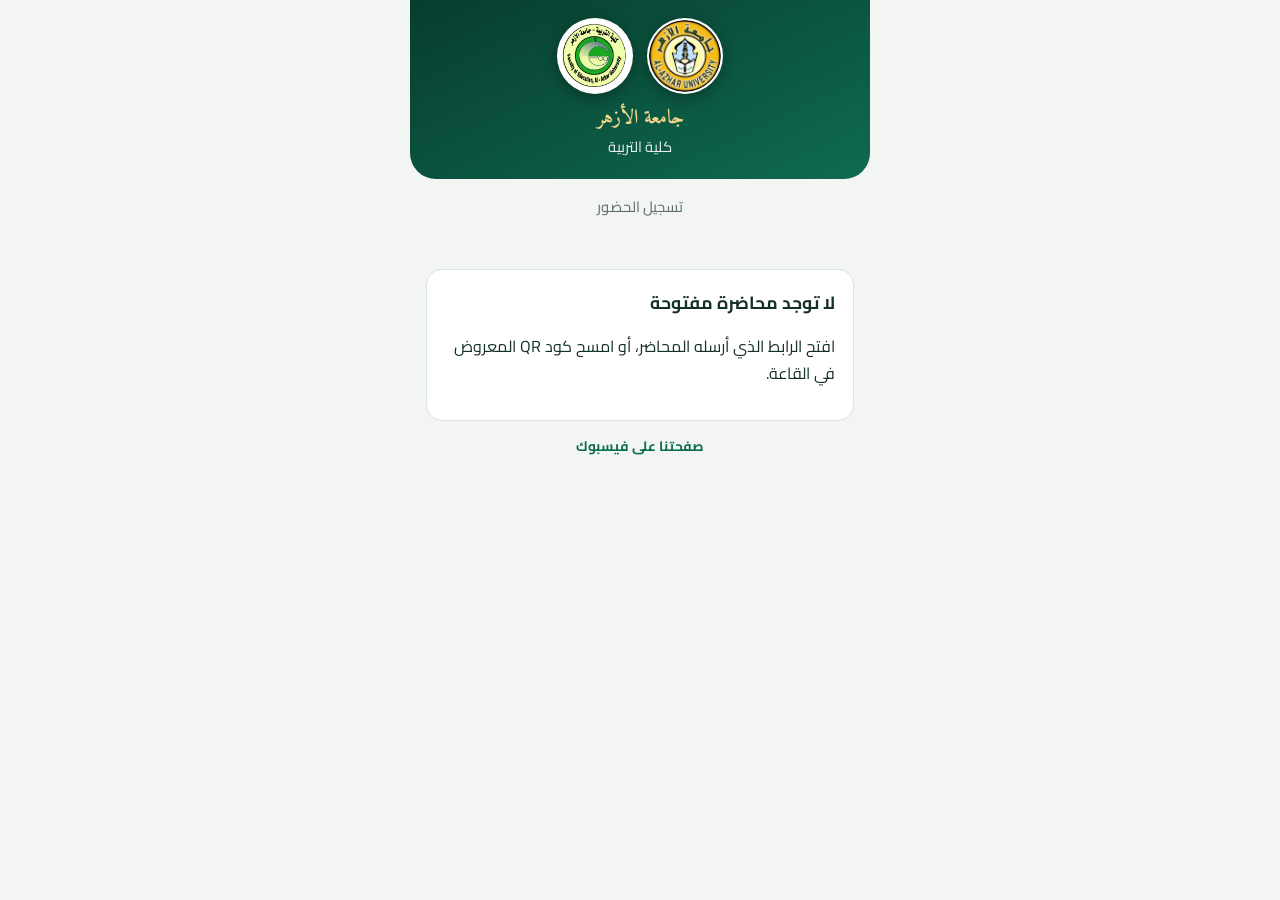
<file: index.html>
<!DOCTYPE html>
<html lang="ar" dir="rtl">
<head>
<meta charset="utf-8">
<meta name="viewport" content="width=device-width, initial-scale=1">
<title>تسجيل الحضور — كلية التربية، جامعة الأزهر</title>
<link rel="icon" href="logo-azhar.png">
<link rel="stylesheet" href="style.css">
<link rel="stylesheet" href="https://fonts.googleapis.com/css2?family=Amiri:wght@700&family=Cairo:wght@400;600;700;800&display=swap">
<script>try{var t=localStorage.getItem('att_theme');if(!t)t=matchMedia('(prefers-color-scheme: dark)').matches?'dark':'azhar';document.documentElement.dataset.theme=t;}catch(e){document.documentElement.dataset.theme='azhar';}</script>
<style>
  :root, :root[data-theme="azhar"] { --bg:#f2f5f1; --card:#fff; --ink:#15302a; --muted:#5a6e67; --line:#dbe4de; --brand:#0b6b4f; --brand-ink:#fff; --accent:#b8923a; --hero-1:#083d2e; --hero-2:#0e6b50; }
  :root[data-theme="teal"] { --bg:#f1f6f6; --brand:#0f766e; --hero-1:#073e3a; --hero-2:#0f766e; }
  :root[data-theme="blue"] { --bg:#f1f4fa; --brand:#1d4ed8; --hero-1:#0d2352; --hero-2:#1d4ed8; }
  :root[data-theme="purple"] { --bg:#f6f3fa; --brand:#6d28d9; --hero-1:#2b1054; --hero-2:#6d28d9; }
  :root[data-theme="rose"] { --bg:#faf3f5; --brand:#be185d; --hero-1:#4d0b27; --hero-2:#be185d; }
  :root[data-theme="dark"] { --bg:#0d1614; --card:#15231f; --ink:#e6f1ee; --muted:#9db3ad; --line:#29403a; --brand:#3ddc97; --brand-ink:#04231a; --ok:#6ee7a0; --ok-bg:#12301f; --bad:#fda29b; --bad-bg:#3a1714; --warn-bg:#3b2f10; --hero-1:#07110f; --hero-2:#0f3a2c; }
  body { background: var(--bg); color: var(--ink); }
  .banner { background: linear-gradient(155deg, var(--hero-1), var(--hero-2)); color:#fff; text-align:center; padding:18px 14px 20px; border-radius:0 0 26px 26px; margin:-16px -16px 16px; }
  .banner .logos { display:flex; justify-content:center; gap:14px; margin-bottom:8px; }
  .banner img { width:76px; height:76px; border-radius:50%; background:#fff; padding:2px; object-fit:contain; box-shadow:0 4px 16px rgba(0,0,0,.3); }
  .banner .uni { font-family:'Amiri','Cairo',serif; font-size:1.25rem; font-weight:700; color:#f1d58a; margin:0; }
  .banner .fac { margin:0; font-size:.92rem; opacity:.92; }
  .card { border-radius:16px; }
  .foot { text-align:center; margin:6px 0 10px; font-size:.85rem; color:var(--muted); }
  .foot a { color:var(--brand); font-weight:700; text-decoration:none; }
  .head { text-align: center; margin-bottom: 14px; }
  .head h1 { margin: 0 0 4px; font-size: 1.35rem; }
  .head p { margin: 0; color: var(--muted); font-size: .92rem; }
  .now { text-align: center; background: var(--bg); border: 1px solid var(--line); border-radius: 10px; padding: 8px; margin-top: 14px; font-size: .92rem; color: var(--muted); }
  .now b { color: var(--ink); }
</style>
</head>
<body>
<div class="wrap narrow">
  <div class="banner">
    <div class="logos"><img src="logo-azhar.png" alt="شعار جامعة الأزهر"><img src="logo-faculty.png" alt="شعار كلية التربية - جامعة الأزهر"></div>
    <p class="uni">جامعة الأزهر</p><p class="fac">كلية التربية</p>
  </div>
  <div class="head">
    <p>تسجيل الحضور</p>
    <h1 id="h-subject">&nbsp;</h1>
    <p id="h-meta"></p>
  </div>

  <div id="idle" class="card" hidden>
    <h2>لا توجد محاضرة مفتوحة</h2>
    <p>افتح الرابط الذي أرسله المحاضر، أو امسح كود QR المعروض في القاعة.</p>
  </div>

  <div id="form" class="card" hidden>
    <label for="f-name">الاسم</label>
    <input id="f-name" autocomplete="name" placeholder="اكتب اسمك">
    <div id="code-box" hidden>
      <label for="f-code">كود المحاضرة (المكتوب على السبورة)</label>
      <input id="f-code" inputmode="numeric" autocomplete="off" placeholder="مثال: 4827">
    </div>
    <label for="f-seat">رقم الجلوس</label>
    <input id="f-seat" inputmode="numeric" autocomplete="off" placeholder="اكتب رقم الجلوس">
    <div class="now">اليوم والوقت: <b id="now"></b></div>
    <button id="go" class="primary">سجّل حضوري</button>
    <p class="hint" id="loc-hint">سيطلب المتصفح إذن الوصول لموقعك للتأكد من وجودك داخل القاعة. وافق على الطلب، وشغّل GPS لو كان مغلقًا.</p>
  </div>

  <div id="busy" class="card result" hidden>
    <div class="spinner"></div>
    <p id="busy-text">جارٍ التحميل…</p>
  </div>

  <div id="result" class="card result" hidden>
    <div class="big" id="r-icon"></div>
    <h2 id="r-title"></h2>
    <p id="r-text"></p>
    <p id="r-time"></p>
    <button id="retry" hidden>حاول مرة أخرى</button>
  </div>
  <p class="foot" id="fb-wrap" hidden><a id="fb-link" target="_blank" rel="noopener noreferrer">صفحتنا على فيسبوك</a></p>
</div>

<script src="config.js"></script>
<script>
var CFG = window.APP_CONFIG || {};
(function () { var u = (CFG.FACEBOOK_URL || '').trim(); if (/^https:\/\//i.test(u)) { document.getElementById('fb-link').href = u; document.getElementById('fb-wrap').hidden = false; } })();
var _q = new URLSearchParams(location.search);
var SESSION_ID = /^[A-Za-z0-9_-]{1,64}$/.test(_q.get('s') || '') ? _q.get('s') : '';
var TOKEN = /^[A-Za-z0-9_-]{1,64}$/.test(_q.get('t') || '') ? _q.get('t') : '';
var needLocation = true, needCode = false;

function $(id) { return document.getElementById(id); }
function lsGet(k) { try { return localStorage.getItem(k); } catch (e) { return null; } }
function lsSet(k, v) { try { localStorage.setItem(k, v); } catch (e) {} }

var deviceId = lsGet('att_device');
if (!deviceId) {
  deviceId = Math.random().toString(36).slice(2) + Date.now().toString(36);
  lsSet('att_device', deviceId);
}

// نداء دالة في قاعدة البيانات مباشرة (بدون مكتبات)، الطالب لا يحتاج حسابًا
function rpc(fn, args) {
  var headers = { 'Content-Type': 'application/json', 'apikey': CFG.SUPABASE_ANON_KEY };
  if (/^eyJ/.test(CFG.SUPABASE_ANON_KEY || '')) headers['Authorization'] = 'Bearer ' + CFG.SUPABASE_ANON_KEY;
  return fetch(CFG.SUPABASE_URL + '/rest/v1/rpc/' + fn, { method: 'POST', headers: headers, body: JSON.stringify(args) })
    .then(function (r) { return r.json().then(function (j) { if (!r.ok) throw new Error((j && j.message) || 'خطأ'); return j; }); });
}

function show(which) {
  ['idle', 'form', 'busy', 'result'].forEach(function (k) { $(k).hidden = (k !== which); });
}
function showResult(ok, title, text, time, canRetry) {
  $('result').className = 'card result ' + (ok ? 'ok' : 'bad');
  $('r-icon').textContent = ok ? '✓' : '✕';
  $('r-title').textContent = title;
  $('r-text').textContent = text || '';
  $('r-time').textContent = time || '';
  $('retry').hidden = !canRetry;
  show('result');
}

function tickClock() {
  try { $('now').textContent = new Date().toLocaleString('ar-EG', { dateStyle: 'full', timeStyle: 'short' }); }
  catch (e) { $('now').textContent = new Date().toLocaleString(); }
}
setInterval(tickClock, 15000); tickClock();

function getPosition() {
  return new Promise(function (resolve, reject) {
    if (!navigator.geolocation) { reject({ code: 0 }); return; }
    navigator.geolocation.getCurrentPosition(resolve, reject, { enableHighAccuracy: true, timeout: 25000, maximumAge: 0 });
  });
}
function geoMessage(err) {
  if (err && err.code === 1) return 'لم يُسمح بالوصول للموقع. اسمح به من إعدادات المتصفح ثم أعد المحاولة.';
  if (err && err.code === 3) return 'انتهت مهلة تحديد الموقع. تأكد من تشغيل GPS وحاول مرة أخرى.';
  return 'تعذّر تحديد موقعك. شغّل GPS وحاول مرة أخرى.';
}

function submit() {
  var name = $('f-name').value.trim(), seat = $('f-seat').value.trim(), code = $('f-code').value.trim();
  if (!name) { $('f-name').focus(); return; }
  if (needCode && !code) { $('f-code').focus(); return; }
  if (!seat) { $('f-seat').focus(); return; }
  lsSet('att_name', name); lsSet('att_seat', seat);

  var args = { p_session: SESSION_ID, p_name: name, p_seat: seat, p_code: code || null, p_token: TOKEN || null,
               p_lat: null, p_lng: null, p_acc: null, p_device: deviceId };
  var step;
  show('busy');
  if (needLocation) {
    $('busy-text').textContent = 'جارٍ تحديد موقعك…';
    step = getPosition().then(function (pos) {
      args.p_lat = pos.coords.latitude; args.p_lng = pos.coords.longitude; args.p_acc = pos.coords.accuracy;
    }, function (err) { throw new Error(geoMessage(err)); });
  } else {
    step = Promise.resolve();
  }
  step.then(function () {
    $('busy-text').textContent = 'جارٍ تسجيل حضورك…';
    return rpc('submit_attendance', args);
  }).then(function (r) {
    if (r.ok) showResult(true, r.already ? 'مسجَّل مسبقًا' : 'تم تسجيل حضورك', (r.name || name) + ' — ' + (r.subject || '') + (r.unregistered ? ' (غير مسجّل في الكشف، وسيراجعه المحاضر)' : ''), r.stamp ? 'وقت التسجيل: ' + r.stamp : '', false);
    else showResult(false, 'لم يتم التسجيل', r.message, '', true);
  }).catch(function (e) {
    showResult(false, 'لم يتم التسجيل', (e && e.message && !/fetch|network/i.test(e.message)) ? e.message : 'تعذّر الاتصال بالخادم. تأكد من الإنترنت وحاول مرة أخرى.', '', true);
  });
}

$('go').onclick = submit;
$('f-seat').addEventListener('keydown', function (e) { if (e.key === 'Enter') submit(); });
$('retry').onclick = function () { show('form'); };

function init() {
  if (!SESSION_ID) { show('idle'); return; }
  $('busy-text').textContent = 'جارٍ التحميل…';
  show('busy');
  rpc('get_session_info', { p_session: SESSION_ID }).then(function (info) {
    if (!info || !info.found) { showResult(false, 'تعذّر فتح المحاضرة', (info && info.message) || '', '', false); return; }
    $('h-subject').textContent = info.subject || '';
    $('h-meta').textContent = [info.level, info.dept, info.lecturer].filter(Boolean).join(' — ');
    if (!info.open) { showResult(false, 'التسجيل مغلق', info.message, '', false); return; }
    needLocation = !!info.requireLocation;
    needCode = !!info.needCode;
    $('loc-hint').hidden = !needLocation;
    $('code-box').hidden = !needCode;
    if (!needCode && !TOKEN) { showResult(false, 'رابط غير مكتمل', 'امسح كود QR المعروض على الشاشة لفتح صفحة التسجيل.', '', false); return; }
    $('f-name').value = lsGet('att_name') || '';
    $('f-seat').value = lsGet('att_seat') || '';
    show('form');
  }).catch(function () {
    showResult(false, 'تعذّر الاتصال', 'تأكد من الإنترنت وحاول مرة أخرى.', '', false);
  });
}
init();
</script>
</body>
</html>
</file>
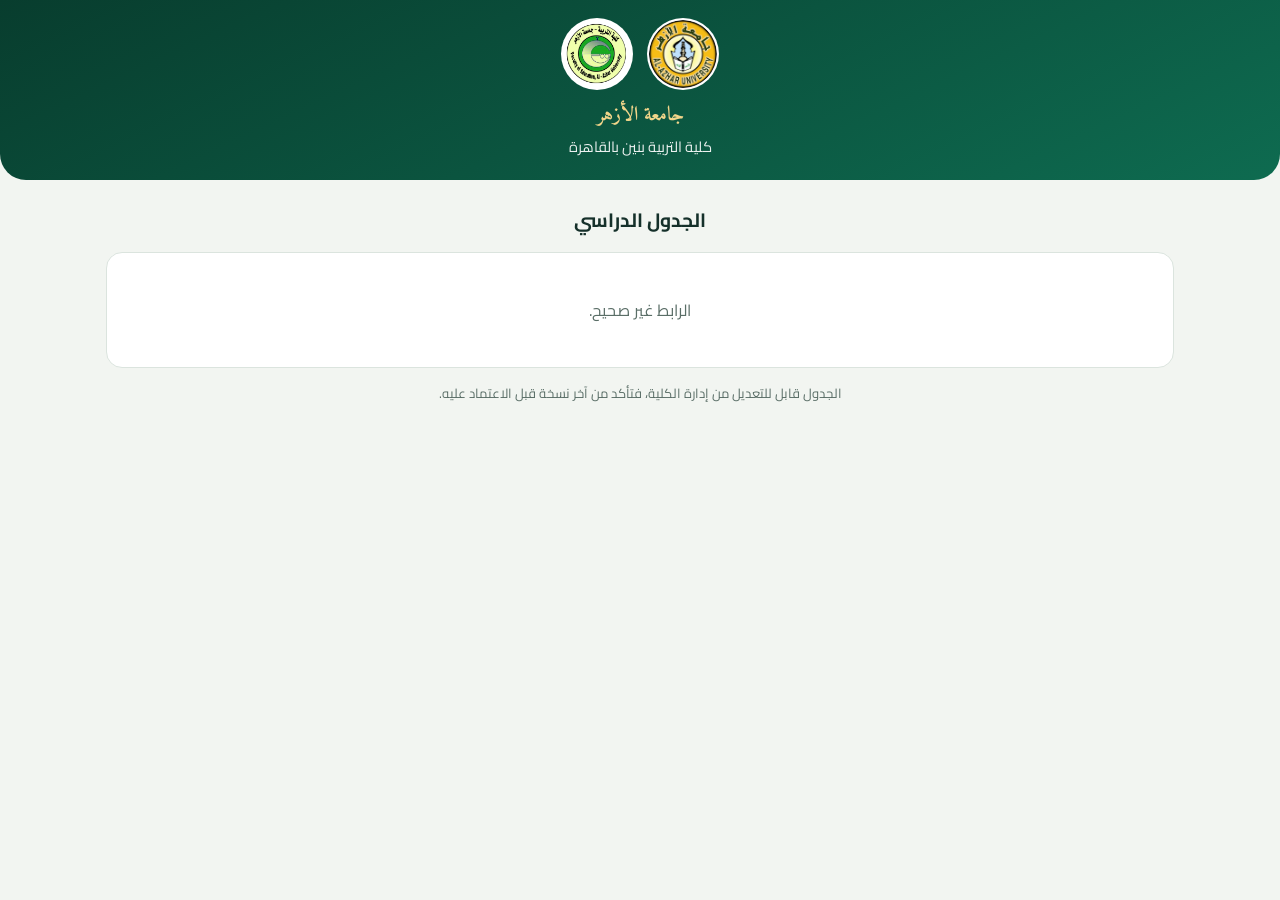
<file: schedule.html>
<!DOCTYPE html>
<html lang="ar" dir="rtl">
<head>
<meta charset="utf-8">
<meta name="viewport" content="width=device-width, initial-scale=1">
<title>الجدول الدراسي — كلية التربية، جامعة الأزهر</title>
<link rel="icon" href="logo-azhar.png">
<link rel="stylesheet" href="https://fonts.googleapis.com/css2?family=Amiri:wght@700&family=Cairo:wght@400;600;700;800&display=swap">
<style>
  :root { --bg:#f2f5f1; --card:#fff; --ink:#15302a; --muted:#5a6e67; --line:#dbe4de; --brand:#0b6b4f; }
  @media (prefers-color-scheme: dark) { :root { --bg:#0d1614; --card:#15231f; --ink:#e6f1ee; --muted:#9db3ad; --line:#29403a; --brand:#3ddc97; } }
  * { box-sizing: border-box; }
  body { margin:0; font-family:'Cairo',system-ui,sans-serif; background:var(--bg); color:var(--ink); }
  .banner { background:linear-gradient(155deg,#083d2e,#0e6b50); color:#fff; text-align:center; padding:18px 14px 20px; border-radius:0 0 26px 26px; }
  .banner .logos { display:flex; justify-content:center; gap:14px; margin-bottom:8px; }
  .banner img { width:72px; height:72px; border-radius:50%; background:#fff; padding:2px; object-fit:contain; }
  .banner .uni { font-family:'Amiri','Cairo',serif; font-size:1.25rem; font-weight:700; color:#f1d58a; margin:0; }
  .banner .fac { margin:0; font-size:.92rem; opacity:.92; }
  main { max-width:1100px; margin:0 auto; padding:16px; }
  h1 { font-size:1.2rem; text-align:center; margin:6px 0 14px; }
  .card { background:var(--card); border:1px solid var(--line); border-radius:16px; padding:12px; overflow-x:auto; }
  table { border-collapse:collapse; width:100%; min-width:640px; }
  th, td { border:1px solid var(--line); padding:8px; text-align:center; vertical-align:middle; font-size:.9rem; }
  th { background:var(--brand); color:#fff; }
  td b { display:block; }
  td .s + .s { border-top:1px dashed var(--line); margin-top:6px; padding-top:6px; }
  .small { color:var(--muted); font-size:.82rem; }
  .msg { text-align:center; color:var(--muted); padding:30px 10px; }
  button { font:inherit; padding:8px 16px; border-radius:10px; border:1px solid var(--line); background:var(--card); color:var(--ink); cursor:pointer; }
  .bar { text-align:center; margin:12px 0; }
  @media print { .banner, .bar { display:none; } body { background:#fff; } }
</style>
</head>
<body>
<div class="banner">
  <div class="logos"><img src="logo-azhar.png" alt="جامعة الأزهر"><img src="logo-faculty.png" alt="كلية التربية"></div>
  <p class="uni">جامعة الأزهر</p><p class="fac">كلية التربية بنين بالقاهرة</p>
</div>
<main>
  <h1 id="title">الجدول الدراسي</h1>
  <div class="card"><div id="out" class="msg">جارٍ التحميل…</div></div>
  <p class="bar"><button id="print" hidden>طباعة الجدول</button></p>
  <p class="small" style="text-align:center">الجدول قابل للتعديل من إدارة الكلية، فتأكد من آخر نسخة قبل الاعتماد عليه.</p>
</main>
<script src="config.js"></script>
<script>
var CFG = window.APP_CONFIG || {};
var TOKEN = (new URLSearchParams(location.search).get('t') || '');
var DAYS = ['الأحد', 'الاثنين', 'الثلاثاء', 'الأربعاء', 'الخميس', 'الجمعة', 'السبت'], ORDER = [6, 0, 1, 2, 3, 4, 5];
function $(id) { return document.getElementById(id); }
function el(t, c, x) { var e = document.createElement(t); if (c) e.className = c; if (x != null) e.textContent = x; return e; }
function mins(t) { var p = t.split(':'); return +p[0] * 60 + +p[1]; }
function fmt(m) { m = m % 1440; var h = Math.floor(m / 60), mi = m % 60, ap = h < 12 ? 'ص' : 'م'; h = h % 12 || 12; return h + ':' + (mi < 10 ? '0' : '') + mi + ' ' + ap; }
function rpc(fn, args) {
  var headers = { 'Content-Type': 'application/json', 'apikey': CFG.SUPABASE_ANON_KEY };
  if (/^eyJ/.test(CFG.SUPABASE_ANON_KEY || '')) headers['Authorization'] = 'Bearer ' + CFG.SUPABASE_ANON_KEY;
  return fetch(CFG.SUPABASE_URL + '/rest/v1/rpc/' + fn, { method: 'POST', headers: headers, body: JSON.stringify(args) })
    .then(function (r) { return r.json().then(function (j) { if (!r.ok) throw new Error((j && j.message) || 'خطأ'); return j; }); });
}
function fail(t) { $('out').className = 'msg'; $('out').textContent = t; }
(async function () {
  if (!/^[A-Za-z0-9]{8,64}$/.test(TOKEN)) return fail('الرابط غير صحيح.');
  var d;
  try { d = await rpc('get_public_schedule', { p_token: TOKEN }); } catch (e) { return fail('تعذّر تحميل الجدول. حاول لاحقًا.'); }
  if (!d) return fail('هذا الجدول غير متاح أو تم إيقاف رابطه.');
  $('title').textContent = d.title; document.title = d.title;
  var rows = d.rows || [];
  if (!rows.length) return fail('لا توجد مواعيد منشورة بعد.');
  var days = ORDER.filter(function (x) { return x !== 5 || rows.some(function (r) { return r.weekday === 5; }); });
  var times = []; rows.forEach(function (r) { if (times.indexOf(r.start) < 0) times.push(r.start); }); times.sort();
  var tb = el('table'), hd = el('tr'); hd.appendChild(el('th', '', 'الفترة'));
  days.forEach(function (x) { hd.appendChild(el('th', '', DAYS[x])); }); tb.appendChild(hd);
  times.forEach(function (tm) {
    var tr = el('tr'); tr.appendChild(el('th', '', fmt(mins(tm))));
    days.forEach(function (x) {
      var td = el('td');
      rows.filter(function (r) { return r.weekday === x && r.start === tm; }).forEach(function (r) {
        var b = el('div', 's'); b.appendChild(el('b', '', r.subject));
        if (r.lecturer) b.appendChild(el('div', '', r.lecturer));
        if (r.hall) b.appendChild(el('div', '', 'القاعة: ' + r.hall));
        b.appendChild(el('div', 'small', fmt(mins(r.start)) + ' → ' + fmt(mins(r.start) + (r.minutes || 90))));
        td.appendChild(b);
      });
      tr.appendChild(td);
    });
    tb.appendChild(tr);
  });
  $('out').className = ''; $('out').innerHTML = ''; $('out').appendChild(tb);
  $('print').hidden = false; $('print').onclick = function () { window.print(); };
})();
</script>
</body>
</html>
</file>
<file: style.css>
@import url('https://fonts.googleapis.com/css2?family=Cairo:wght@400;600;700&display=swap');
:root {
    --bg: #f4f6f3; --card: #ffffff; --ink: #17302d; --muted: #5c726f; --line: #d9e2df;
    --brand: #0f766e; --brand-ink: #ffffff;
    --ok: #157347; --ok-bg: #e3f4ea; --bad: #b42318; --bad-bg: #fdeceb; --warn-bg: #fff4dd;
  }
  @media (prefers-color-scheme: dark) {
    :root {
      --bg: #0f1b1a; --card: #172625; --ink: #e6f1ef; --muted: #9bb2ae; --line: #2a3f3c;
      --brand: #2dd4bf; --brand-ink: #05231f;
      --ok: #6ee7a0; --ok-bg: #12301f; --bad: #fda29b; --bad-bg: #3a1714; --warn-bg: #3b2f10;
    }
  }
  * { box-sizing: border-box; }
  html, body { margin: 0; }
  body {
    font-family: 'Cairo', Tahoma, 'Segoe UI', system-ui, sans-serif;
    background: var(--bg); color: var(--ink); line-height: 1.65; direction: rtl;
  }
  .wrap { max-width: 880px; margin: 0 auto; padding: 16px; }
  .wrap.narrow { max-width: 460px; }
  h1.title { font-size: 1.4rem; margin: 8px 0 16px; }
  h2 { font-size: 1.1rem; margin: 0 0 12px; }
  h3 { font-size: 1rem; margin: 18px 0 6px; }
  .card { background: var(--card); border: 1px solid var(--line); border-radius: 14px; padding: 18px; margin-bottom: 14px; }
  label { display: block; font-weight: 600; margin: 12px 0 4px; font-size: .95rem; }
  input, select {
    width: 100%; padding: 11px 12px; font: inherit; color: var(--ink); background: var(--bg);
    border: 1px solid var(--line); border-radius: 10px;
  }
  input:focus, select:focus, button:focus-visible { outline: 2px solid var(--brand); outline-offset: 1px; }
  .row { display: grid; grid-template-columns: 1fr 1fr; gap: 10px; }
  button {
    font: inherit; font-weight: 600; cursor: pointer; padding: 11px 16px; border-radius: 10px;
    border: 1px solid var(--line); background: var(--card); color: var(--ink);
  }
  button.primary { background: var(--brand); color: var(--brand-ink); border-color: var(--brand); width: 100%; margin-top: 16px; }
  button.danger { color: var(--bad); border-color: var(--bad); }
  button:disabled { opacity: .55; cursor: default; }
  .hint { color: var(--muted); font-size: .88rem; margin: 10px 0 0; }
  .msg { margin-top: 12px; padding: 10px 12px; border-radius: 10px; background: var(--warn-bg); font-size: .95rem; }
  .msg.bad { background: var(--bad-bg); color: var(--bad); }
  .msg.ok { background: var(--ok-bg); color: var(--ok); }
  [hidden] { display: none !important; }
  .result { text-align: center; padding: 26px 18px; }
  .result .big { font-size: 3rem; line-height: 1; margin-bottom: 8px; }
  .result.ok { background: var(--ok-bg); color: var(--ok); }
  .result.bad { background: var(--bad-bg); color: var(--bad); }
  .result p { margin: 6px 0; color: inherit; }
  .spinner { width: 34px; height: 34px; border: 4px solid var(--line); border-top-color: var(--brand); border-radius: 50%; margin: 6px auto 12px; animation: spin 1s linear infinite; }
  @keyframes spin { to { transform: rotate(360deg); } }
  .tabs { display: flex; gap: 6px; margin-bottom: 14px; flex-wrap: wrap; }
  .tabs button { flex: 1; min-width: 110px; }
  .tabs button.on { background: var(--brand); color: var(--brand-ink); border-color: var(--brand); }
  .qrcard { background: #fff; border-radius: 14px; padding: 16px; display: flex; justify-content: center; margin: 4px auto 14px; width: fit-content; max-width: 100%; }
  .stats { display: flex; gap: 12px; justify-content: center; margin-bottom: 12px; flex-wrap: wrap; }
  .stat { background: var(--bg); border: 1px solid var(--line); border-radius: 12px; padding: 8px 18px; text-align: center; min-width: 130px; }
  .stat b { display: block; font-size: 1.6rem; line-height: 1.2; font-variant-numeric: tabular-nums; }
  .stat span { color: var(--muted); font-size: .85rem; }
  table { width: 100%; border-collapse: collapse; font-size: .93rem; }
  th, td { text-align: right; padding: 8px 10px; border-bottom: 1px solid var(--line); }
  th { color: var(--muted); font-weight: 600; font-size: .85rem; }
  tr.low td { background: var(--bad-bg); color: var(--bad); }
  .scroll { overflow-x: auto; }
  ul.plain { list-style: none; padding: 0; margin: 8px 0 0; }
  ul.plain li { padding: 6px 0; border-bottom: 1px solid var(--line); font-size: .93rem; }
  .links { display: flex; gap: 8px; flex-wrap: wrap; margin: 10px 0; }
  .links a { text-decoration: none; display: inline-block; padding: 9px 14px; border: 1px solid var(--brand); color: var(--brand); border-radius: 10px; font-weight: 600; }
  .topbar { display: flex; justify-content: space-between; align-items: center; }
  .bigcode { font-size: 3.4rem; font-weight: 800; letter-spacing: .3em; direction: ltr; margin: 6px 0; font-variant-numeric: tabular-nums; }
  .subject-item { border: 1px solid var(--line); border-radius: 12px; padding: 12px 14px; margin-bottom: 10px; }
  .subject-item h3 { margin: 0 0 4px; }
  .subject-item .meta { color: var(--muted); font-size: .9rem; }
  .actions { display: flex; gap: 8px; flex-wrap: wrap; margin-top: 10px; }
  .actions button { padding: 7px 12px; font-size: .9rem; }
  textarea { width: 100%; min-height: 90px; padding: 10px 12px; font: inherit; color: var(--ink); background: var(--bg); border: 1px solid var(--line); border-radius: 10px; }
  .check { display: flex; align-items: center; gap: 8px; font-weight: 600; }
  .check input { width: auto; }
  .tag { display: inline-block; font-size: .78rem; padding: 1px 8px; border-radius: 99px; background: var(--bg); border: 1px solid var(--line); color: var(--muted); margin-inline-start: 6px; }
  a.btn { text-decoration: none; display: inline-block; padding: 9px 14px; border: 1px solid var(--brand); color: var(--brand); border-radius: 10px; font-weight: 600; }

  /* ===== الداشبورد ===== */
  .chart { width: 100%; }
  svg.chsvg { max-width: 100%; height: auto; display: block; direction: ltr; }
  .ch-grid { stroke: var(--line); stroke-width: 1; stroke-dasharray: 2 3; }
  .ch-base { stroke: var(--muted); stroke-width: 1; }
  .ch-txt { fill: var(--muted); font-size: 11px; font-family: inherit; }
    .ch-bar { fill: var(--brand); }
  .ch-bar.low { fill: var(--bad); }
  .ch-thr { stroke: var(--bad); stroke-width: 1.5; stroke-dasharray: 5 4; }
  .ch-hit { fill: transparent; cursor: pointer; }
  .ch-hit:hover, .ch-hit:focus { fill: var(--brand); fill-opacity: .08; outline: none; }
  .cap { color: var(--muted); font-size: .88rem; margin: 6px 0 0; min-height: 1.4em; }
  .rrow { padding: 8px 4px; border-bottom: 1px solid var(--line); border-radius: 8px; }
  .rrow.click { cursor: pointer; }
  .rrow.click:hover, .rrow.click:focus-visible { background: var(--bg); }
  .rhead { display: flex; justify-content: space-between; gap: 10px; flex-wrap: wrap; }
  .rname { font-weight: 600; }
  .rmeta { color: var(--muted); font-size: .85rem; }
  .rbar { display: flex; align-items: center; gap: 10px; margin-top: 4px; }
  .track { flex: 1; height: 10px; background: var(--bg); border: 1px solid var(--line); border-radius: 99px; overflow: hidden; }
  .fill { height: 100%; background: var(--brand); border-radius: 99px; }
  .fill.low { background: var(--bad); }
  .rpct { min-width: 64px; text-align: left; font-variant-numeric: tabular-nums; font-weight: 600; }
</file>
